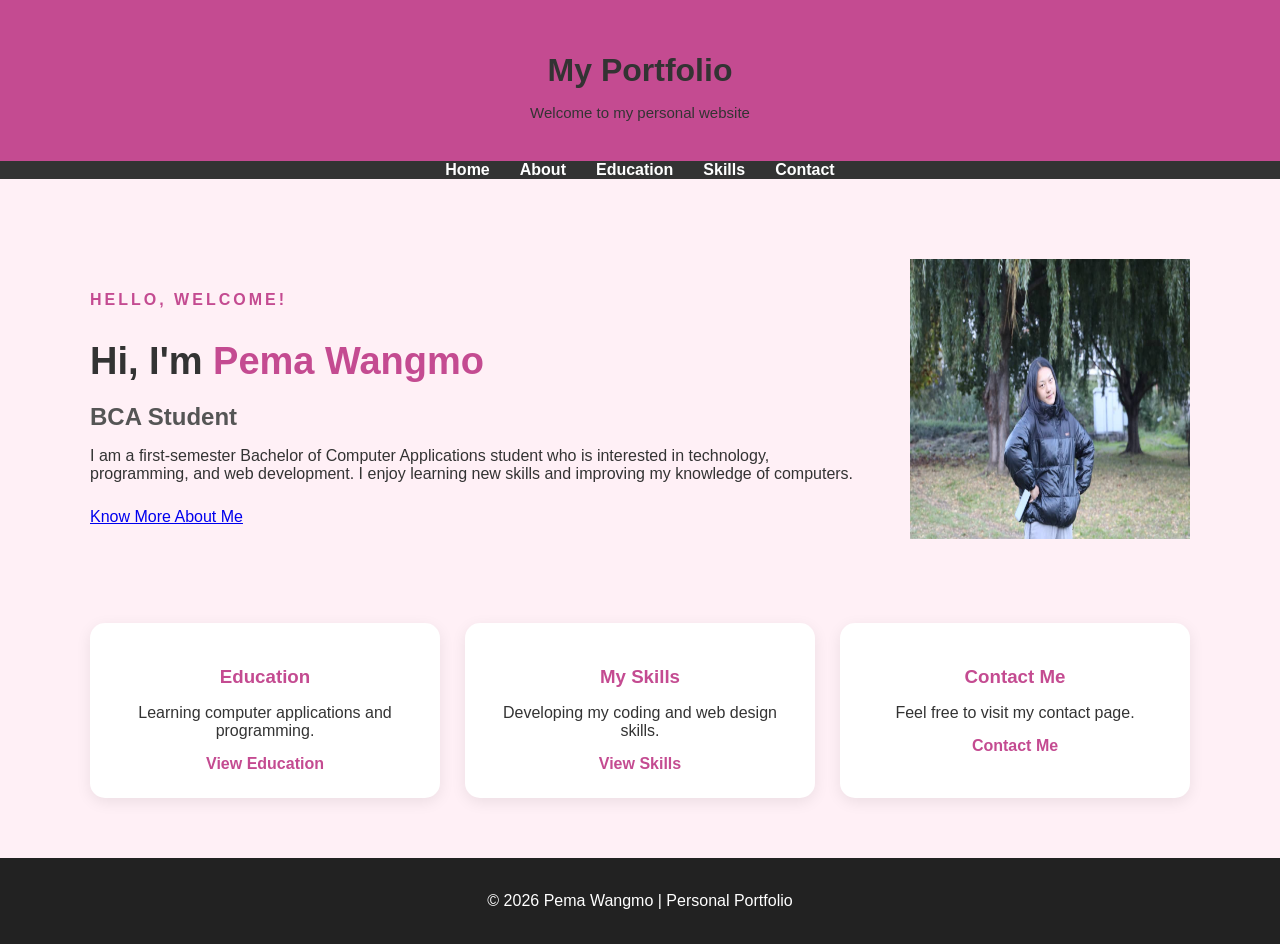
<file: index.html>
<!DOCTYPE html>
<html lang="en">
<head>
    <meta charset="UTF-8">
    <meta name="viewport" content="width=device-width, initial-scale=1.0">
    <title>Personal Portfolio</title>
    <link rel="stylesheet" href="style.css">
</head>
<body>
    <header>
    <h2>My Portfolio</h2>
    <p>Welcome to my personal website</p>
    </header>
    <nav>
        <ul>
            <li><a href="home.html">Home</a></li>
            <li><a href="about.html">About</a></li>
            <li><a href="education.html">Education</a></li>
            <li><a href="skills.html">Skills</a></li>
            <li><a href="contact.html">Contact</a></li>
        </ul>
    </nav>
    <main>
        <section class="hero">
            <div class="hero-text">
                <p class="welcome">HELLO, WELCOME!</p>
                <h1>Hi, I'm <span>Pema Wangmo</span></h1>
                <h2>BCA Student</h2>
                <p>
                    I am a first-semester Bachelor of Computer Applications
                    student who is interested in technology, programming,
                    and web development. I enjoy learning new skills and
                    improving my knowledge of computers.
                </p>

                <a href="about.html" class="btn">Know More About Me</a>
            </div>

            <div class="hero-image">
                <img src="me.jpg" width="280px" height="280px" alt="My profile photo">
            </div>
        </section>

        <section class="highlights">
            <div class="card">
                <h3>Education</h3>
                <p>Learning computer applications and programming.</p>
                <a href="education.html">View Education</a>
            </div>

            <div class="card">
                <h3>My Skills</h3>
                <p>Developing my coding and web design skills.</p>
                <a href="skills.html">View Skills</a>
            </div>

            <div class="card">
                <h3>Contact Me</h3>
                <p>Feel free to visit my contact page.</p>
                <a href="contact.html">Contact Me</a>
            </div>
        </section>
    </main>
    <footer>
        <p>&copy; 2026 Pema Wangmo | Personal Portfolio</p>
    </footer>


</body>
</html>
</file>
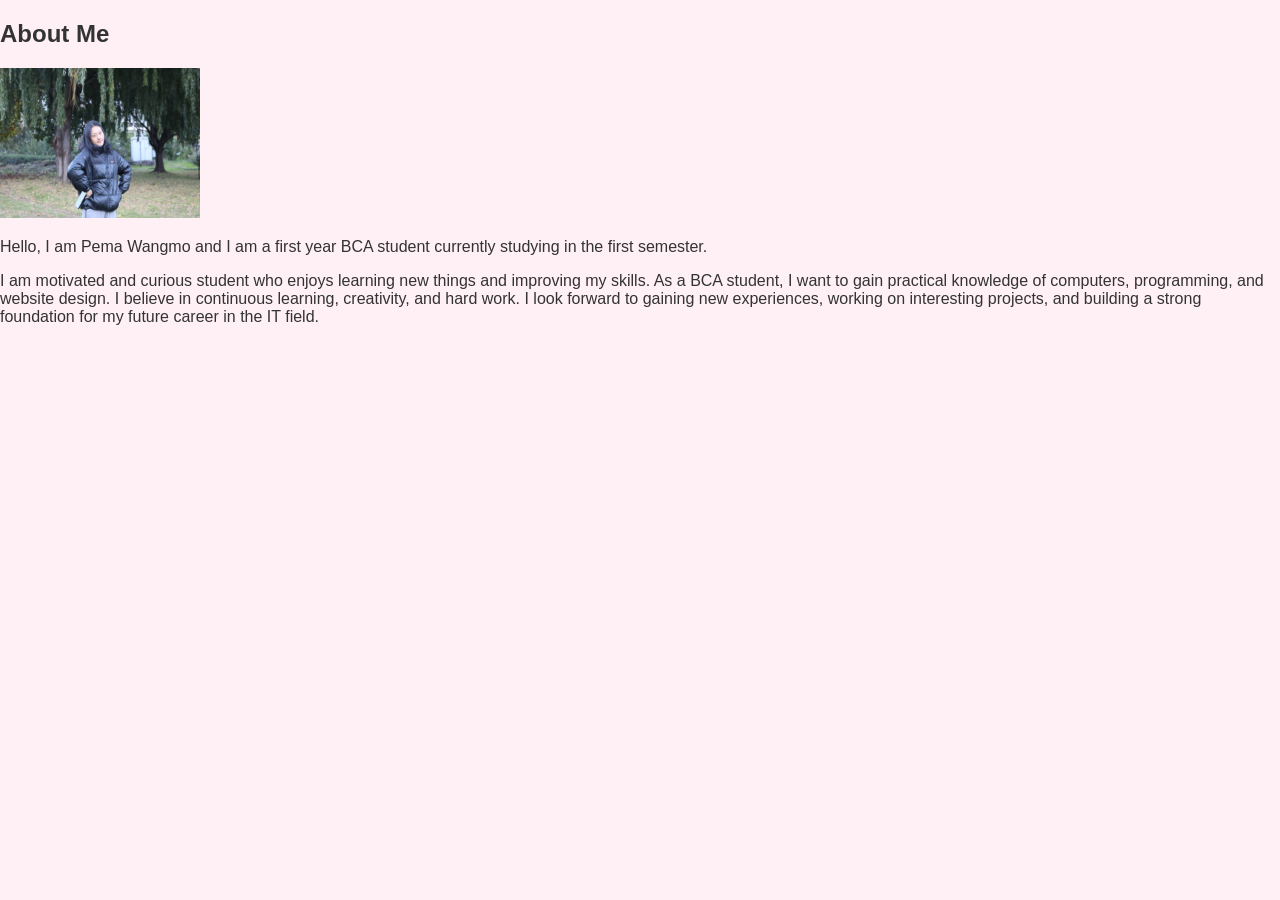
<file: about.html>
<!DOCTYPE html>
<html lang="en">
<head>
    <meta charset="UTF-8">
    <meta name="viewport" content="width=device-width, initial-scale=1.0">
    <title>Pema Wangmo | Personal Portfolio</title>
    <link rel="stylesheet" href="style.css">
</head>
<body>
<section id="about">
        <h2>About Me</h2>
        <p>
            <img src="./me.jpg" width="200" height="150" alt="This is a image"/></p>
            <p>
            Hello, I am Pema Wangmo and I am a first year BCA student currently studying in the first semester.
        </p>
        <p>
            I am motivated and curious student who enjoys learning new things and improving my skills. As a BCA student, I want to gain practical knowledge of computers, programming, and website design. I believe in continuous learning, creativity, and hard work. I look forward to gaining new experiences, working on interesting projects, and building a strong foundation for my future career in the IT field.
        </p>
    </section>
    
</body>
</html>
</file>
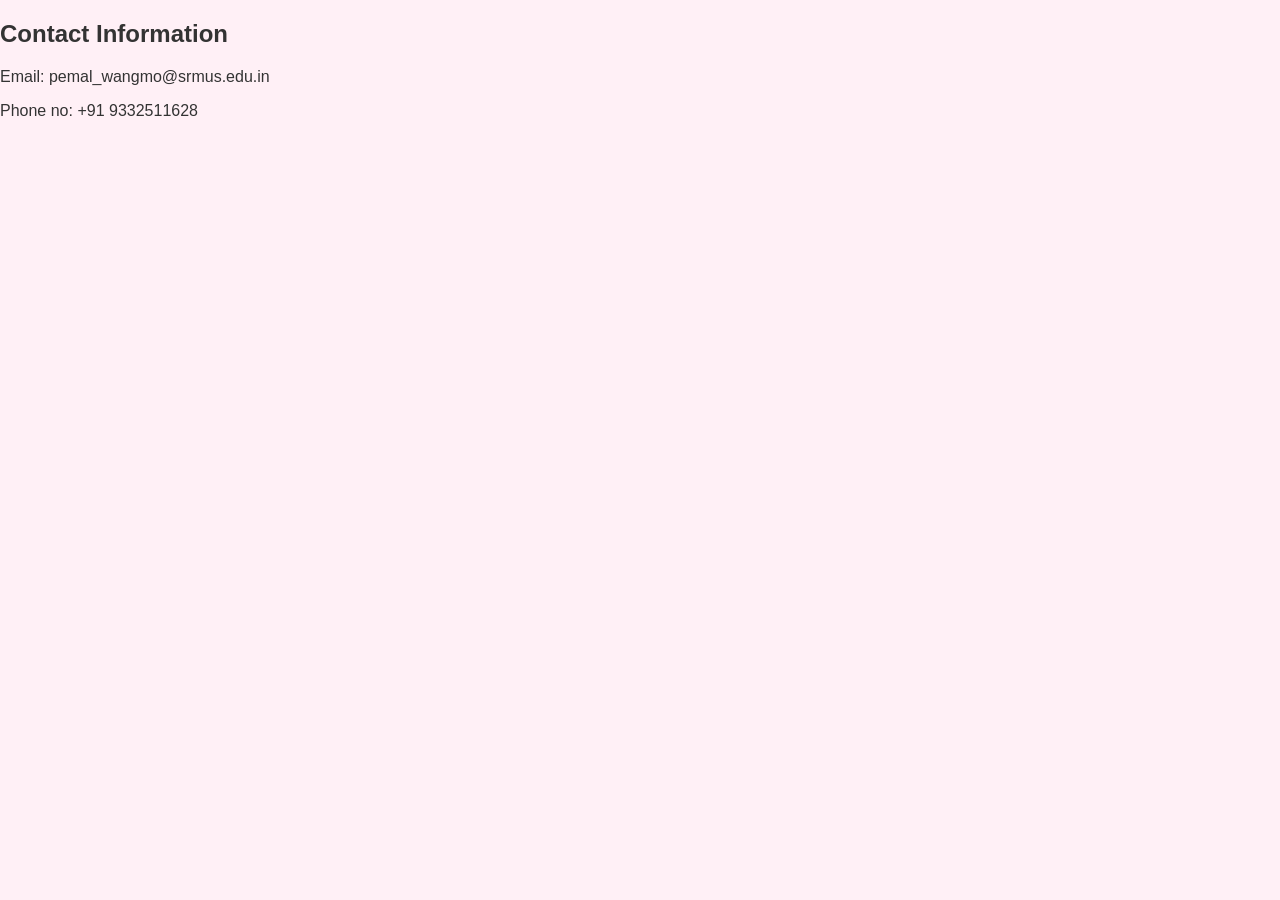
<file: contact.html>
<!DOCTYPE html>
<html lang="en">
<head>
    <meta charset="UTF-8">
    <meta name="viewport" content="width=>, initial-scale=1.0">
    <title>Document</title>
     <link rel="stylesheet" href="style.css">
</head>
<body>
    <section id="contact">
        <h2>Contact Information</h2>
        <p>Email: pemal_wangmo@srmus.edu.in</p>
        <p>Phone no: +91 9332511628
        </p>
    </section>
</body>
</html>
</file>
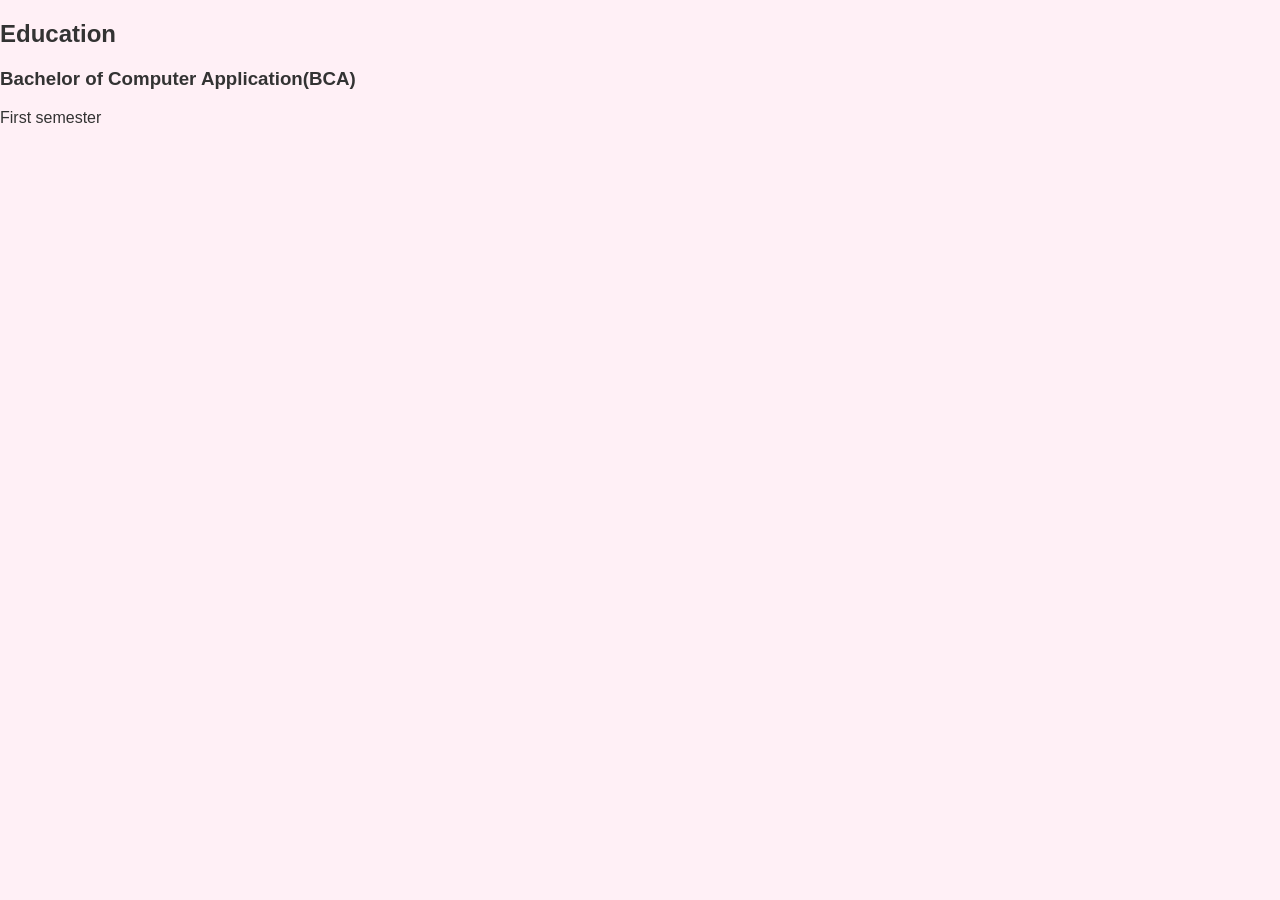
<file: education.html>
<!DOCTYPE html>
<html lang="en">
<head>
    <meta charset="UTF-8">
    <meta name="viewport" content="width=device-width, initial-scale=1.0">
    <title>document</title>
    <link rel="stylesheet" href="style.css">
</head>
<body>
    <section id="education">
        <h2>Education</h2>
        <h3>Bachelor of Computer Application(BCA)</h3>
        <p>First semester</p>
    </section>
</body>
</html>
</file>
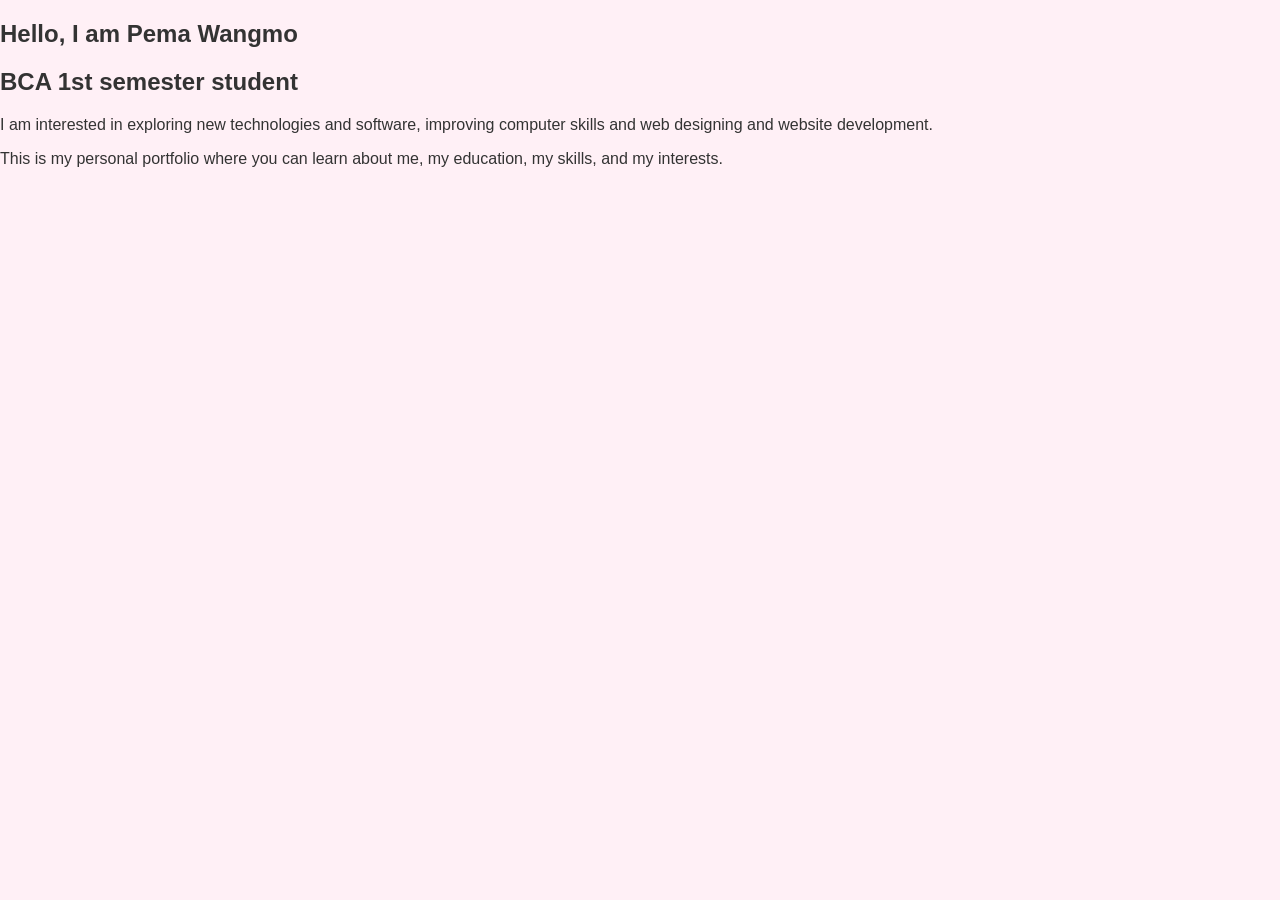
<file: home.html>
<!DOCTYPE html>
 <html lang="en">
 <head>
    <meta charset="UTF-8">
    <meta name="viewport" content="width=device-width, initial-scale=1.0">
    <title>Document</title>
     <link rel="stylesheet" href="style.css">
 </head>
 <body>
    <main>
    <section id="home">
        <h1>Hello, I am Pema Wangmo</h1>
        <h2>BCA 1st semester student</h2>
        <p>I am interested in exploring new technologies and software, improving computer skills and web designing and website development.</p>
        <p>This is my personal portfolio where you can learn about me, my education, my skills, and my interests.</p>
    </section>
    </main>
 </body>
 </html>
</file>
<file: style.css>
/* header */
header{
    background-color: #c44b91;
    color:#333;
    font-size: 16pt;
    text-align: center;
    padding: 25px 15px;
}
header h2{
    font-size: 32px;
    margin-bottom: 5px;
}
header p{
    font-size: 15px;
}
body{
    margin: 0px;
    font-family: Arial, Helvetica, sans-serif;
    background-color: #fff0f6;
    color: #333;
}
nav ul{
    background-color: #333;
    padding: 15px;
}
nav ul{
    list-style: none;
    display: flex;
    flex-direction: row;
    justify-content: center;
    align-items: center;
    gap: 30px;
    margin: 0px;
    padding: 0px;
}
nav ul{
    li a{
        text-decoration: none;
        color: white;
        font-size: 16px;
        font-weight: bold;
    }
}
nav ul{
    li a:hover{
        color: #f0a4d4;
    }
}
@media(max-width:600px){
nav ul{
    list-style: none;
    display: flex;
    flex-direction: column;
    flex-wrap: wrap;
    justify-content: center;
    align-items: center;
    gap: 15px;
    margin: 0px;
    padding: 0px;
}
}
/* Welcome section */
.hero {
    display: flex;
    align-items: center;
    justify-content: space-between;
    gap: 40px;
    max-width: 1100px;
    margin: 50px auto;
    padding: 30px;
}

.hero-text {
    flex: 1;
}

.welcome {
    color: #c44b91;
    font-weight: bold;
    letter-spacing: 3px;
    margin-bottom: 10px;
}

.hero-text h1 {
    font-size: 38px;
    margin-bottom: 5px;
}

.hero-text h1 span {
    color: #c44b91;
}

.hero-text h2 {
    color: #555;
    margin-bottom: 15px;
}

.hero-text p {
    margin-bottom: 25px;
    font-size: 16px;
}

/* Highlight cards */
.highlights {
    display: flex;
    justify-content: center;
    gap: 25px;
    flex-wrap: wrap;
    max-width: 1100px;
    margin: 30px auto 60px;
    padding: 0 25px;
}

.card {
    background-color: white;
    padding: 25px;
    border-radius: 15px;
    flex: 1 1 230px;
    box-shadow: 0 4px 15px rgba(0, 0, 0, 0.08);
    text-align: center;
    transition: 0.3s;
}

.card:hover {
    transform: translateY(-6px);
    box-shadow: 0 8px 20px rgba(196, 75, 145, 0.2);
}

.card h3 {
    color: #c44b91;
    margin-bottom: 10px;
}

.card p {
    margin-bottom: 15px;
}

.card a {
    color: #c44b91;
    font-weight: bold;
    text-decoration: none;
}

.card a:hover {
    text-decoration: underline;
}
/* Mobile-friendly design */
@media (max-width: 650px) {
    nav ul {
        gap: 15px;
    }

    nav ul li a {
        font-size: 14px;
    }

    .hero {
        flex-direction: column-reverse;
        text-align: center;
        margin: 20px auto;
        padding: 20px;
    }

    .hero-text h1 {
        font-size: 30px;
    }

    .hero-image {
        flex-basis: auto;
    }

    .hero-image img {
        width: 200px;
        height: 220px;
    }

    .highlights {
        padding: 0 20px;
    }
}
/* Footer */
footer {
    background-color: #222;
    color: white;
    text-align: center;
    padding: 18px;
}
</file>
